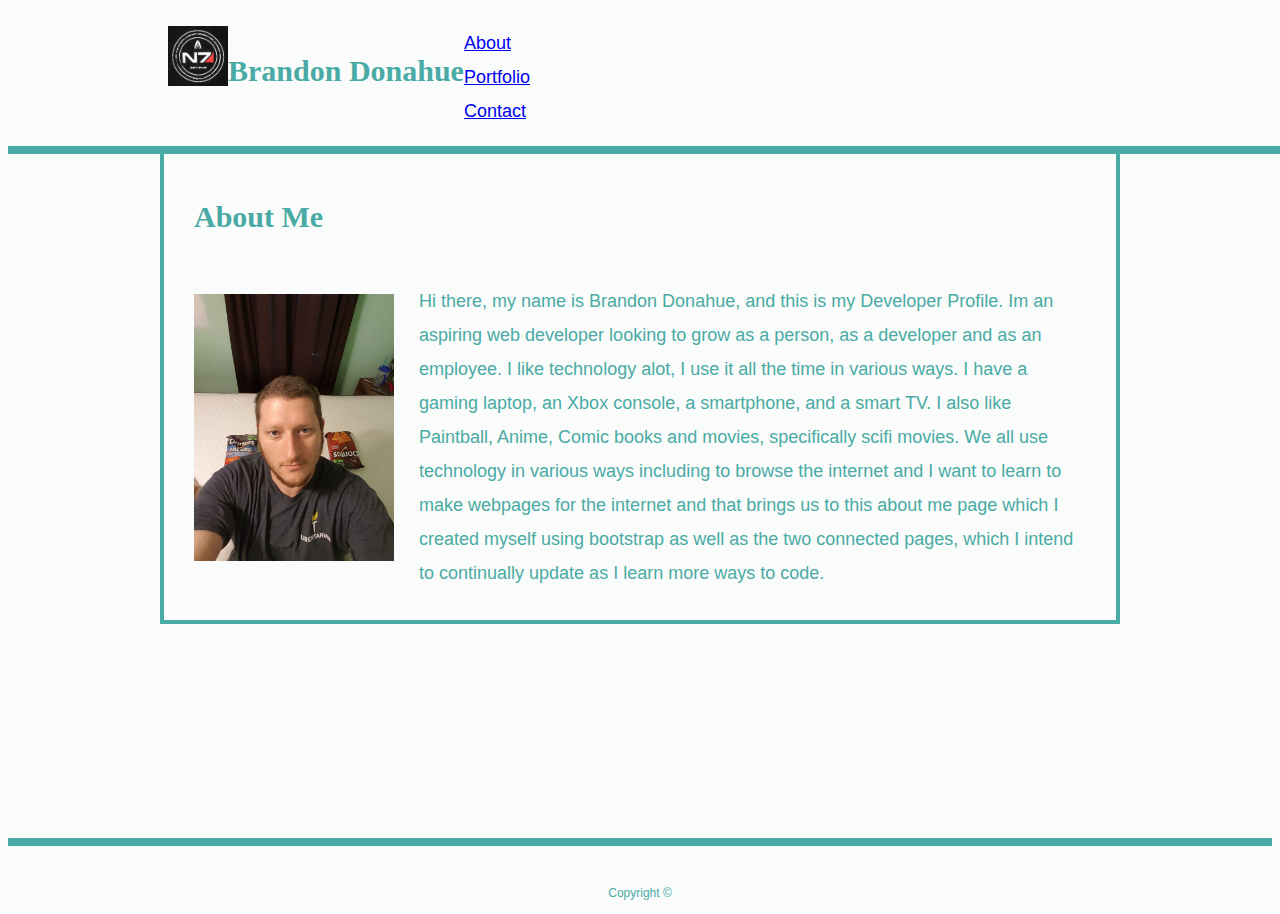
<file: index.html>
<!doctype html>
<html lang="en-us">

<head>
  <meta charset="UTF-8">
  <title>About | Brandon Donahue</title>
  <link rel="stylesheet" href="https://stackpath.bootstrapcdn.com/bootstrap/4.2.1/css/bootstrap.min.css" integrity="sha384-GJzZqFGwb1QTTN6wy59ffF1BuGJpLSa9DkKMp0DgiMDm4iYMj70gZWKYbI706tWS" crossorigin="anonymous">
  <link rel="stylesheet" type="text/css" href="assets/css/reset.css">
  <link rel="stylesheet" type="text/css" href="assets/css/style.css">
  
  </head>

<body>  
  <!-- Grid -->
  <div class="container">
      <div class="row">
        <div class="col-sm">          
        </div>
        <div class="col-sm">          
        </div>
        <div class="col-sm">          
        </div>
      </div>
    </div>        
  <!-- Navbar -->
  <header id="masthead">
    <div class="container">
      <img id="logo" src="assets/images/mass_effect_n7_cadet.jpg" alt="logo" style="width:60px;height:60px;">
       <a href="index.html" id="logo">Brandon Donahue</a>
        <ul class="nav justify-content-end">
          <li class="nav-item">
            <a class="nav-link active" href="index.html">About</a>
          </li>
          <li class="nav-item">
            <a class="nav-link" href="portfolio.html">Portfolio</a>
          </li>
          <li class="nav-item">
            <a class="nav-link" href="contact.html">Contact</a>
          </li>
        </ul>
    </div>
  </header>
  <!-- Main Content -->
  <div id="main-container" class="container">
    <section class="main-section">
      <h1>About Me</h1>

      <img src="assets/images/asset01.jpg" class="auth-image" alt="Brandon Donahue">

      <p1>Hi there, my name is Brandon Donahue, and this is my Developer Profile. Im an aspiring web developer looking to grow as a person, as a developer and as an
         employee.</p1>

      <p2>I like technology alot, I use it all the time in various ways. I have a gaming laptop, an Xbox console, a smartphone, and a smart TV. I also like Paintball, 
        Anime, Comic books and movies, specifically scifi movies.</p2>

      <p3>We all use technology in various ways including to browse the internet and I want to learn to make webpages for the internet and that brings us to this about 
        me page which I created myself using bootstrap as well as the two connected pages, which I intend to continually update as I learn more ways to code.</p3>

    </section>

  </div>

  <footer>
    <div class="container">
      Copyright &copy; 
    </div>
  </footer>
</body>

</html>
</file>
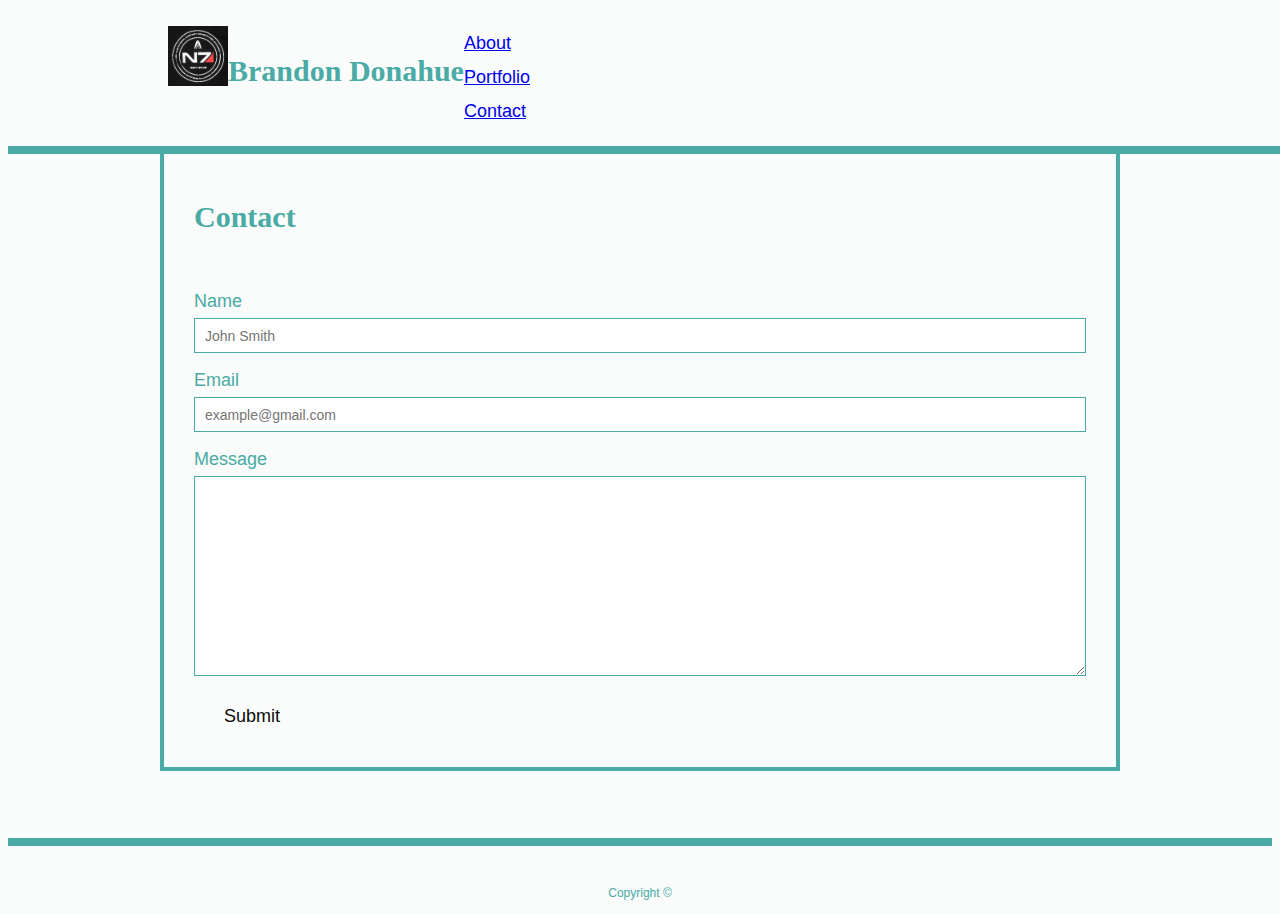
<file: contact.html>
<!doctype html>
<html lang="en-us">

<head>
  <meta charset="UTF-8">
  <title>Contact | Brandon Donahue</title>
  <link rel="stylesheet" href="https://stackpath.bootstrapcdn.com/bootstrap/4.2.1/css/bootstrap.min.css" integrity="sha384-GJzZqFGwb1QTTN6wy59ffF1BuGJpLSa9DkKMp0DgiMDm4iYMj70gZWKYbI706tWS" crossorigin="anonymous">
  <link rel="stylesheet" type="text/css" href="assets/css/reset.css">
  <link rel="stylesheet" type="text/css" href="assets/css/style.css">
</head>

<body>  
  <!-- Grid -->
  <div class="container">
      <div class="row">
        <div class="col-sm">          
        </div>
        <div class="col-sm">          
        </div>
        <div class="col-sm">          
        </div>
      </div>
    </div>        
  <!-- Navbar -->
  <header id="masthead">
    <div class="container">
      <img id="logo" src="assets/images/mass_effect_n7_cadet.jpg" alt="logo" style="width:60px;height:60px;">
       <a href="index.html" id="logo">Brandon Donahue</a>
        <ul class="nav justify-content-end">
          <li class="nav-item">
            <a class="nav-link active" href="index.html">About</a>
          </li>
          <li class="nav-item">
            <a class="nav-link" href="portfolio.html">Portfolio</a>
          </li>
          <li class="nav-item">
            <a class="nav-link" href="contact.html">Contact</a>
          </li>
        </ul>
    </div>
  </header>

  <div id="main-container" class="container">
    <section class="main-section">
      <h1>Contact</h1>

      <form id="contact-form">
        <ul>
          <li>
            <label for="name">Name</label>
            <input type="text" id="name" name="name" placeholder="John Smith" required="required">
          </li>
          <li>
            <label for="email">Email</label>
            <input type="email" id="email" name="email" placeholder="example@gmail.com" required="required">
          </li>
          <li>
            <label for="message">Message</label>
            <textarea id="message" name="message" required="required"></textarea>
          </li>
        </ul>
        <input type="submit">
      </form>

    </section>

  </div>

  <footer>
    <div class="container">
      Copyright &copy; 
    </div>
  </footer>
</body>

</html>
</file>
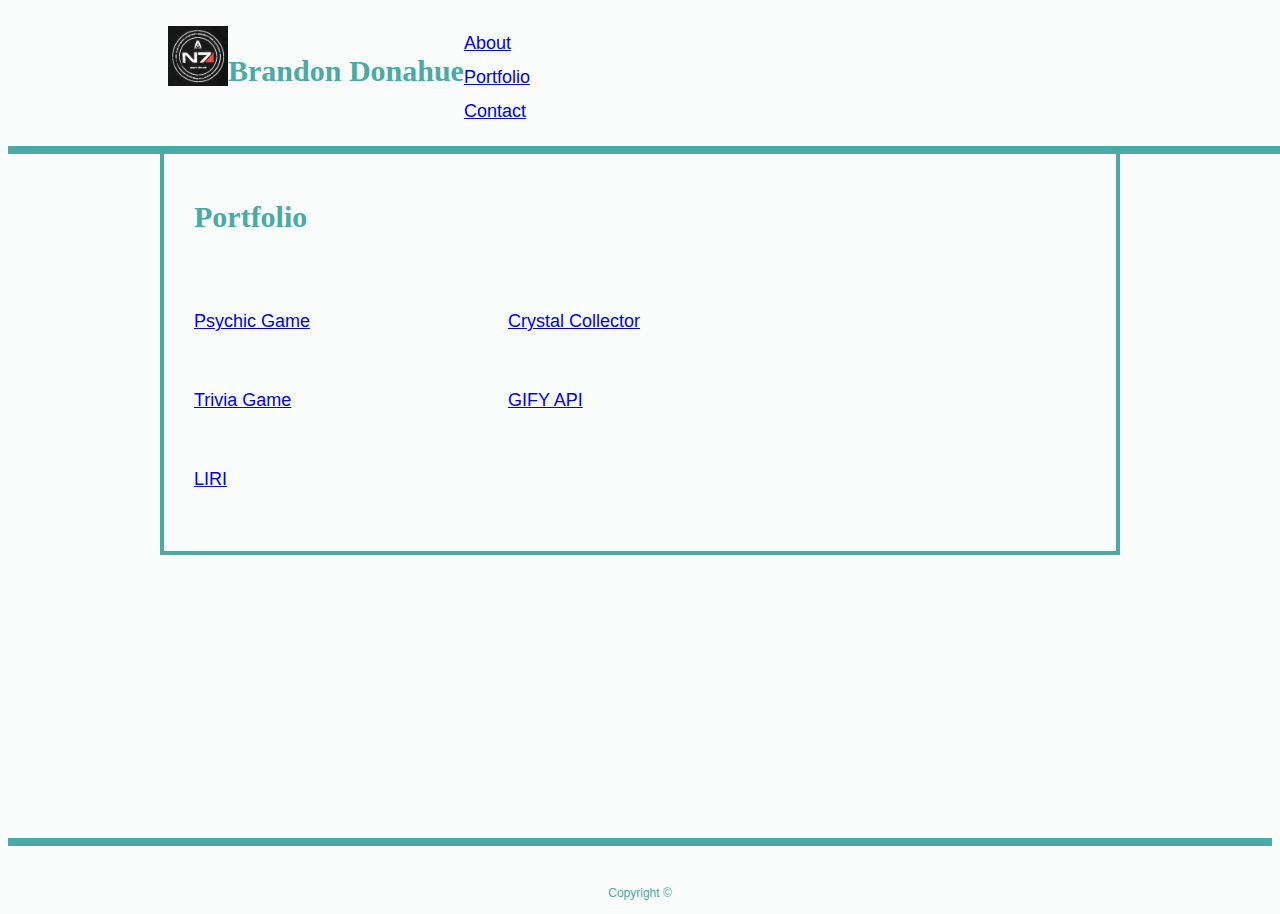
<file: portfolio.html>
<!doctype html>
<html lang="en-us">

<head>
  <meta charset="UTF-8">
  <title>Portfolio | Brandon Donahue</title>
  <link rel="stylesheet" href="https://stackpath.bootstrapcdn.com/bootstrap/4.2.1/css/bootstrap.min.css" integrity="sha384-GJzZqFGwb1QTTN6wy59ffF1BuGJpLSa9DkKMp0DgiMDm4iYMj70gZWKYbI706tWS" crossorigin="anonymous">
  <link rel="stylesheet" type="text/css" href="assets/css/reset.css">
  <link rel="stylesheet" type="text/css" href="assets/css/style.css">
</head>

<body>
    <!-- Grid -->
    <div class="container">
        <div class="row">
          <div class="col-sm">
          </div>
          <div class="col-sm">
          </div>
          <div class="col-sm">
          </div>
        </div>
      </div>
    <!-- Navbar -->
    <header id="masthead">
      <div class="container">
        <img id="logo" src="assets/images/mass_effect_n7_cadet.jpg" alt="logo" style="width:60px;height:60px;">
         <a href="index.html" id="logo">Brandon Donahue</a>
          <ul class="nav justify-content-end">
            <li class="nav-item">
              <a class="nav-link active" href="index.html">About</a>
            </li>
            <li class="nav-item">
              <a class="nav-link" href="portfolio.html">Portfolio</a>
            </li>
            <li class="nav-item">
              <a class="nav-link" href="contact.html">Contact</a>
            </li>
          </ul>
      </div>
    </header>
  <div id="main-container" class="container">
    <section class="main-section">
      <h1>Portfolio</h1>

      <div class="work">
          <a href="https://bradon2508.github.io/PsychicGame/" class="btn btn-primary btn-sm active" role="button" aria-pressed="true">Psychic Game</a>
      </div>
      <div class="work">
        <a href="https://bradon2508.github.io/Crystal-Collector/" class="btn btn-primary btn-sm active" role="button" aria-pressed="true">Crystal Collector</a>

      </div>
      <div class="work">
        <a href="https://bradon2508.github.io/Trivia-Game/" class="btn btn-primary btn-sm active" role="button" aria-pressed="true">Trivia Game</a>

      </div>
      <div class="work">
        <a href="https://bradon2508.github.io/GIFY/" class="btn btn-primary btn-sm active" role="button" aria-pressed="true">GIFY API</a>

      </div>
      <div class="work">
        <a href="https://bradon2508.github.io/liri-node-app/" class="btn btn-primary btn-sm active" role="button" aria-pressed="true">LIRI</a>

      </div>

    </section>

  </div>

  <footer>
    <div class="container">
      Copyright &copy;
    </div>
  </footer>
</body>

</html>
</file>
<file: assets/css/style.css>
body {
    font-family: Arial, "Helvetica Neue", Helvetica, sans-serif;
    font-size: 18px;
    line-height: 34px;
    color: #4aaaa5;
    background-color:#f9fcfa ;
  }
  
  * {
    box-sizing: border-box;
  }
  
  /* general */
  
  .container {
    width: 100%;
    max-width: 960px;
    margin: 0 auto;
    clear: both;
  }
  
  h1,
  h2,
  h3,
  p {
    margin-bottom: 20px;
  }
  
  p:last-child {
    margin-bottom: 0;
  }
  
  h1,
  h2,
  h3 {
    font-family: Georgia, Times, "Times New Roman", serif;
    font-weight: 700;
    color: #4aaaa5;
  }
  
  h1 {
    padding-bottom: 20px;
    font-size: 30px;
    line-height: 49px;
    border-bottom: 3px solid #f9fcfa;
  }
  
  h2,
  h3 {
    font-size: 22px;
  }
  
  /* header */
  
  #masthead {
    position: fixed;
    z-index: 99;
    width: 100%;
    margin: 0 0 30px;
    overflow: auto;
    color:  #4aaaa5;
    background: #f9fcfa;
    border-bottom: 8px solid #4aaaa5;
  }
  
  #logo {
    float: left;
    font-family: Georgia, Times, "Times New Roman", serif;
    font-size: 30px;
    font-weight: 700;
    line-height: 90px;
    color: #4aaaa5;
    text-align: center;
    text-decoration: none;
    background: #f9fcfa;
  }
  
  nav {
    float: right;
    margin-top: 25px;
  }
  
  nav a {
    display: inline-block;
    padding-left: 15px;
    margin-left: 15px;
    line-height: 18px;
    color: #999;
    text-decoration: none;
    border-left: 1px solid #f9fcfa;
  }
  
  nav a:first-child {
    border-left: 0 none;
  }
  
  /* footer */
  
  footer {
    padding: 30px 0;
    clear: both;
    font-size: 12px;
    color: #ffffff;
    color: #4aaaa5;
    text-align: center;
    background: #f9fcfa;
    border-top: 8px solid #4aaaa5;
    height: 50px;
  }
  
  h3, h2 {
    padding-bottom: 20px;
    margin-bottom: 15px;
    line-height: 22px;
    border-bottom: 5px solid #4aaaa5;
  }
  
  /* main */
  
  #main-container {
    padding-top: 130px;
    min-height: calc(100vh - 70px);
  }
  
  .main-section {
    float: left;
    width: 100%;
    max-width: 960px;
    padding: 30px;
    margin: 0 0 40px;
    background: #f9fcfa;
    border: 4px solid #4aaaa5;
  }
  
  /* portfolio page */
  
  .work {
    position: relative;
    float: left;
    width: 274px;
    margin: 20px 0 25px;
    overflow: auto;
  }
  
  .work:nth-child(even) {
    margin-right: 40px;
  }
  
  .work img {
    width: 100%;
    border: 0 none;
    opacity: 0.8;
  }
  
  .btn btn-primary btn-sm active {
    position: absolute;
    bottom: 20px;
    width: 100%;
    padding: 15px;
    margin-bottom: 0;
    font-weight: 300;
    line-height: 30px;
    color:  #4aaaa5;
    text-align: center;
    background: #f9fcfa;
    border-bottom: 0;
  }
  
  .auth-image {
    float: left;
    width: 200px;
    height: auto;
    margin-top: 10px;
    margin-right: 25px;
  }
  
  /* contact page */
  
  #contact-form ul {
    margin-bottom: 20px;
  }
  
  #contact-form li {
    margin-bottom: 10px;
  }
  
  label,
  input[type=text],
  input[type=email],
  textarea {
    display: block;
    width: 100%;
  }
  
  input[type=text],
  input[type=email],
  textarea {
    height: 35px;
    padding: 0 10px;
    font-size: 14px;
    border: 1px solid #4aaaa5;
  }
  
  textarea {
    height: 200px;
  }
  
  input[type=submit] {
    padding: 10px 30px;
    font-size: 18px;
    color: #0a0a0a;
    cursor: pointer;
    background: #f9fcfa;
    border: 0 none;
  }
</file>
